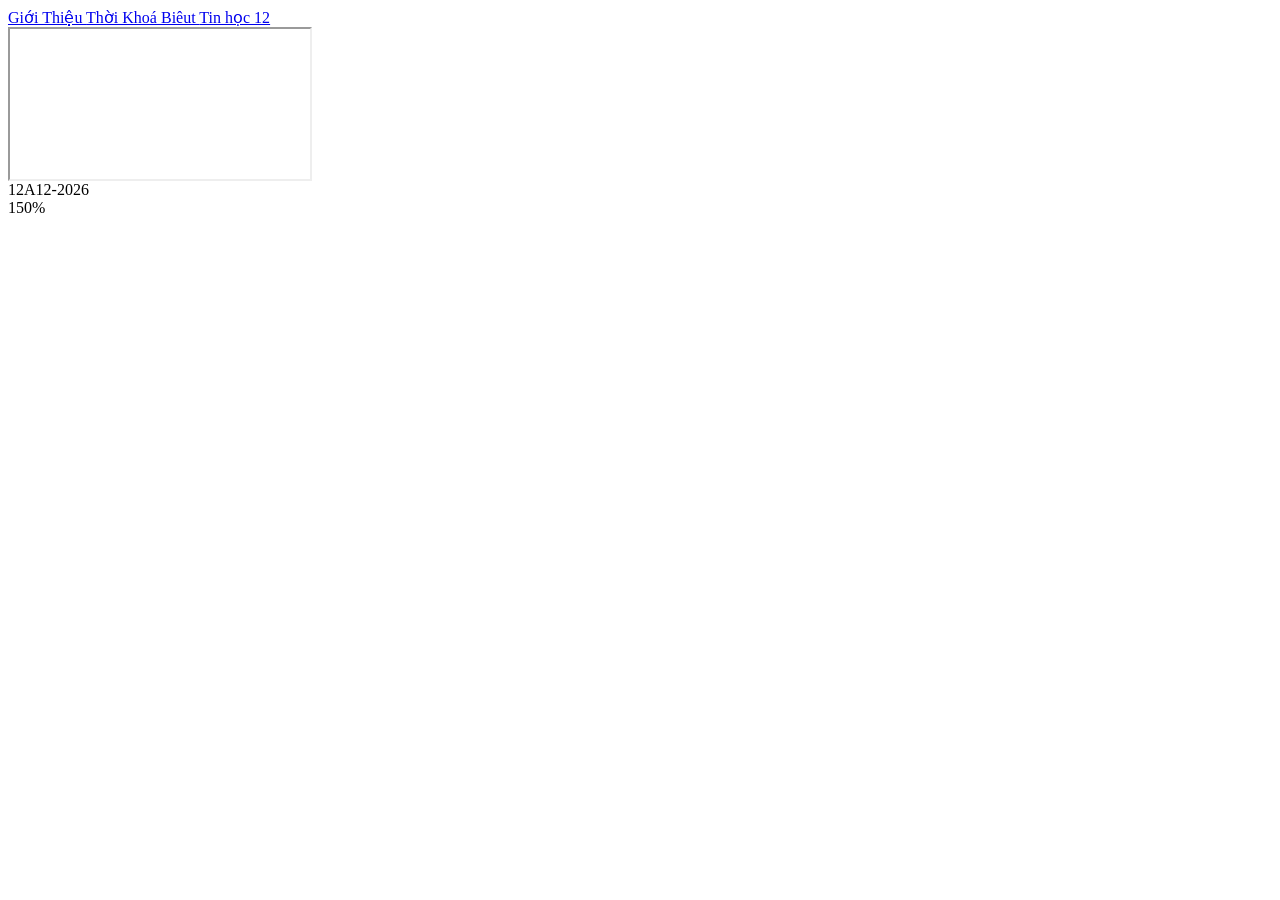
<file: Index.html>
<html class="fullsize">
<head>
 <link href="style.css" rel="stylesheets">
</head>
<body>
<div class="container">
 <div class="header"> </div>
 <div class="menu">
            <a href="contents/gioithieu.html " target="_noidung" > Giới Thiệu </a>
            <a href="contents/tkb.html " target="_noidung" > Thời Khoá Biêut </a>
            <a href="contents/tinhoc12.html " target="_noidung" > Tin học 12 </a>
 </div>
 <div class="content"> 
<iframe name="noidung"></iframe>
</div>
 <div class="footer"> 12A12-2026</div>
150%
</div>
</file>
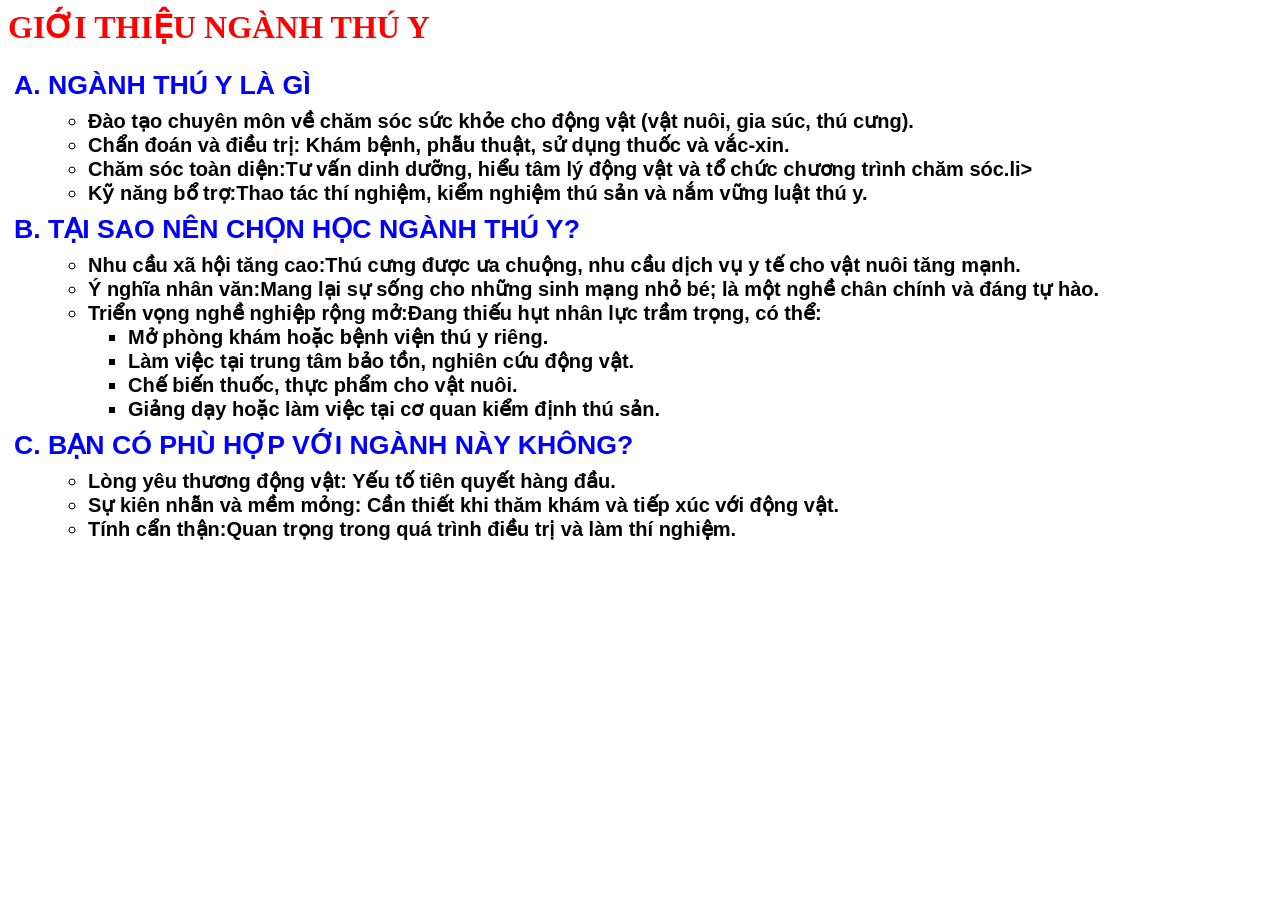
<file: index.html>
<html>
<head>
    <meta charset="UTF-8">
    <link rel = "stylesheet" href = "style.css">
</head>
<body>

    <h1>GIỚI THIỆU NGÀNH THÚ Y </h1>
<ol type = "A" class= "f1" > 
        <li > NGÀNH THÚ Y LÀ GÌ</li>
    <ul class="f2">
        <li>Đào tạo chuyên môn về chăm sóc sức khỏe cho động vật (vật nuôi, gia súc, thú cưng).</li>
        <li>Chẩn đoán và điều trị: Khám bệnh, phẫu thuật, sử dụng thuốc và vắc-xin.</li>
        <li>Chăm sóc toàn diện:Tư vấn dinh dưỡng, hiểu tâm lý động vật và tổ chức chương trình chăm sóc.li>
        <li>Kỹ năng bổ trợ:Thao tác thí nghiệm, kiểm nghiệm thú sản và nắm vững luật thú y.</li>
    </ul>
    
        <li>TẠI SAO NÊN CHỌN HỌC NGÀNH THÚ Y? </li>
       <ul class= "f2" >
<li>Nhu cầu xã hội tăng cao:Thú cưng được ưa chuộng, nhu cầu dịch vụ y tế cho vật nuôi tăng mạnh.</li>
            <li>Ý nghĩa nhân văn:Mang lại sự sống cho những sinh mạng nhỏ bé; là một nghề chân chính và đáng tự hào.</li>
            <li>Triển vọng nghề nghiệp rộng mở:Đang thiếu hụt nhân lực trầm trọng, có thể: 
<ul>
                    <li>Mở phòng khám hoặc bệnh viện thú y riêng.</li>
                    <li>Làm việc tại trung tâm bảo tồn, nghiên cứu động vật.</li>
                    <li>Chế biến thuốc, thực phẩm cho vật nuôi.</li>
                    <li>Giảng dạy hoặc làm việc tại cơ quan kiểm định thú sản.</li>
                </ul>     
        </li> 
</ul>    
    <li >BẠN CÓ PHÙ HỢP VỚI NGÀNH NÀY KHÔNG?</li>
      <ul class= "f2" >
<li>Lòng yêu thương động vật: Yếu tố tiên quyết hàng đầu.</li>
            <li>Sự kiên nhẫn và mềm mỏng: Cần thiết khi thăm khám và tiếp xúc với động vật.</li>
            <li>Tính cẩn thận:Quan trọng trong quá trình điều trị và làm thí nghiệm.</li>
     </ul>
</ol>
</body>
</html>
</file>
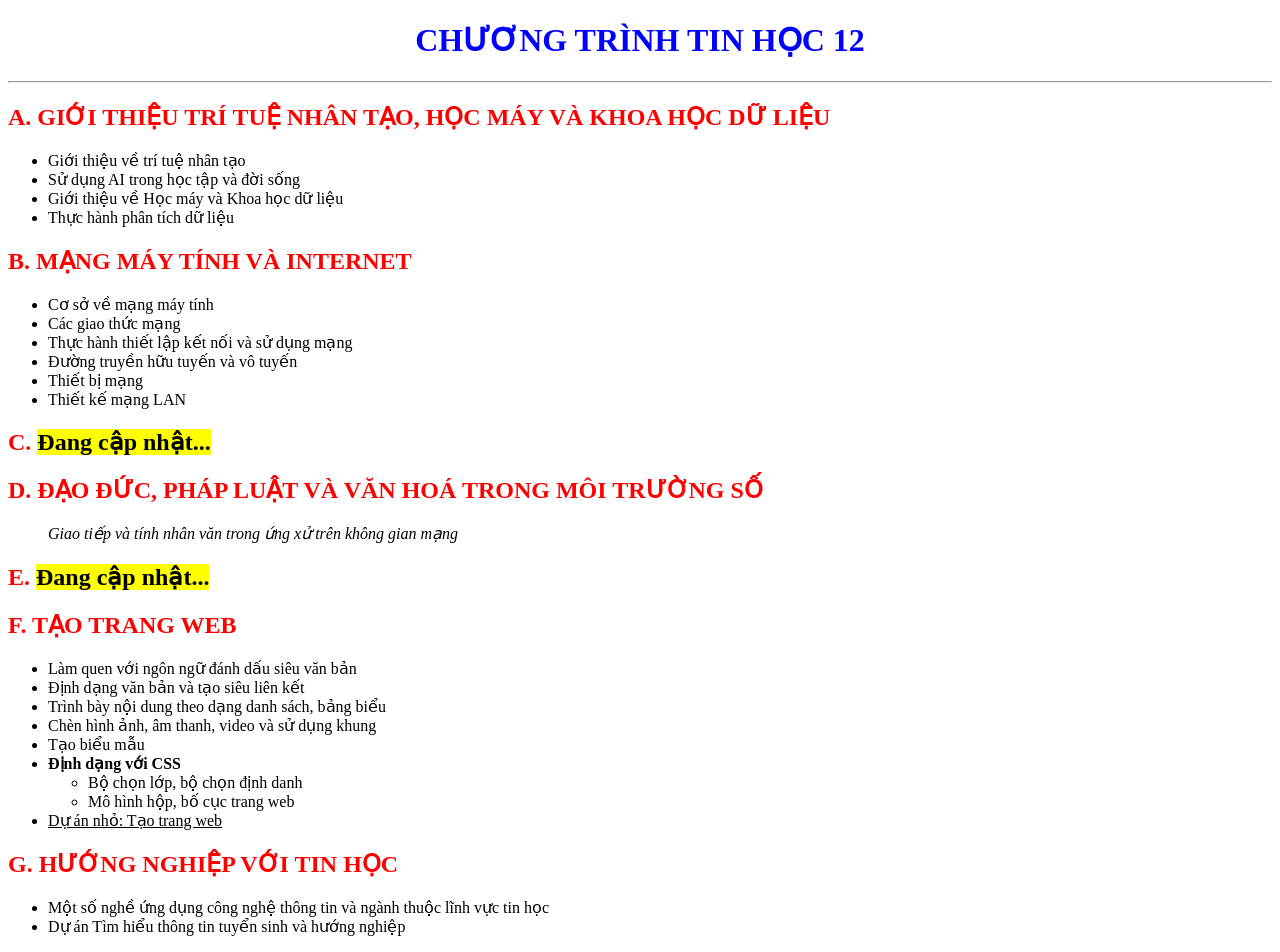
<file: contents/Index.html>
<!DOCTYPE html>
<html lang="vi">
<head>
    <meta charset="UTF-8">
    <title>Chương trình Tin học 12</title>
</head>
<body>

    <h1 style="color: blue; text-align: center;">CHƯƠNG TRÌNH TIN HỌC 12</h1>

    <hr>

    <h2 style="color: red;">A. GIỚI THIỆU TRÍ TUỆ NHÂN TẠO, HỌC MÁY VÀ KHOA HỌC DỮ LIỆU</h2>
    <ul>
        <li>Giới thiệu về trí tuệ nhân tạo</li>
        <li>Sử dụng AI trong học tập và đời sống</li>
        <li>Giới thiệu về Học máy và Khoa học dữ liệu</li>
        <li>Thực hành phân tích dữ liệu</li>
    </ul>

    <h2 style="color: red;">B. MẠNG MÁY TÍNH VÀ INTERNET</h2>
    <ul>
        <li>Cơ sở về mạng máy tính</li>
        <li>Các giao thức mạng</li>
        <li>Thực hành thiết lập kết nối và sử dụng mạng</li>
        <li>Đường truyền hữu tuyến và vô tuyến</li>
        <li>Thiết bị mạng</li>
        <li>Thiết kế mạng LAN</li>
    </ul>

    <h2 style="color: red;">C. <mark>Đang cập nhật...</mark></h2>

    <h2 style="color: red;">D. ĐẠO ĐỨC, PHÁP LUẬT VÀ VĂN HOÁ TRONG MÔI TRƯỜNG SỐ</h2>
    <p style="margin-left: 40px;"><i>Giao tiếp và tính nhân văn trong ứng xử trên không gian mạng</i></p>

    <h2 style="color: red;">E. <mark>Đang cập nhật...</mark></h2>

    <h2 style="color: red;">F. TẠO TRANG WEB</h2>
    <ul>
        <li>Làm quen với ngôn ngữ đánh dấu siêu văn bản</li>
        <li>Định dạng văn bản và tạo siêu liên kết</li>
        <li>Trình bày nội dung theo dạng danh sách, bảng biểu</li>
        <li>Chèn hình ảnh, âm thanh, video và sử dụng khung</li>
        <li>Tạo biểu mẫu</li>
        <li><b>Định dạng với CSS</b></li>
        <ul style="list-style-type: circle;">
            <li>Bộ chọn lớp, bộ chọn định danh</li>
            <li>Mô hình hộp, bố cục trang web</li>
        </ul>
        <li><u>Dự án nhỏ: Tạo trang web</u></li>
    </ul>

    <h2 style="color: red;">G. HƯỚNG NGHIỆP VỚI TIN HỌC</h2>
    <ul>
        <li>Một số nghề ứng dụng công nghệ thông tin và ngành thuộc lĩnh vực tin học</li>
        <li>Dự án Tìm hiểu thông tin tuyển sinh và hướng nghiệp</li>
    </ul>

</body>
</html>
</file>
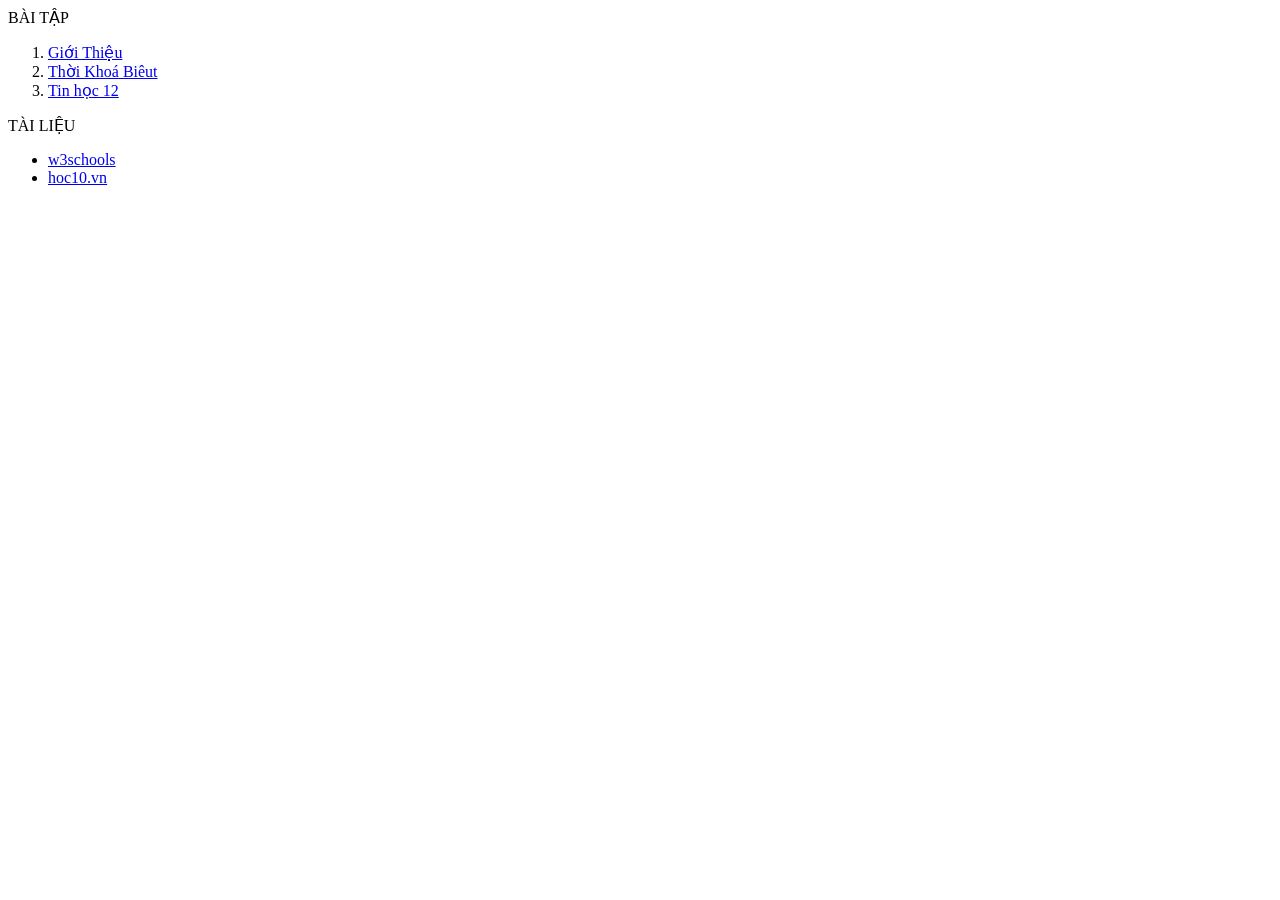
<file: list.html>
<html>
  <head>
    <meta charset ="utf-8">
  </head>
  <body>
    BÀI TẬP
    <ol>
           <li> <a href="contents/gioithieu.html " target="_noidung" > Giới Thiệu </a></li> 
           <li> <a href="contents/tkb.html " target="_noidung" > Thời Khoá Biêut </a></li> 
           <li> <a href="contents/tinhoc12.html " target="_noidung" > Tin học 12 </a></li> 
    </ol>
    TÀI LIỆU
    <ul>
            <li> <a href="https://www.w3schools.com/" target="_noidung" > w3schools </a> </li>
            <li><a href="https://www.hoc10.vn" target="_noidung" > hoc10.vn </a> </li>
    </ul>
  </body>
</html>
</file>
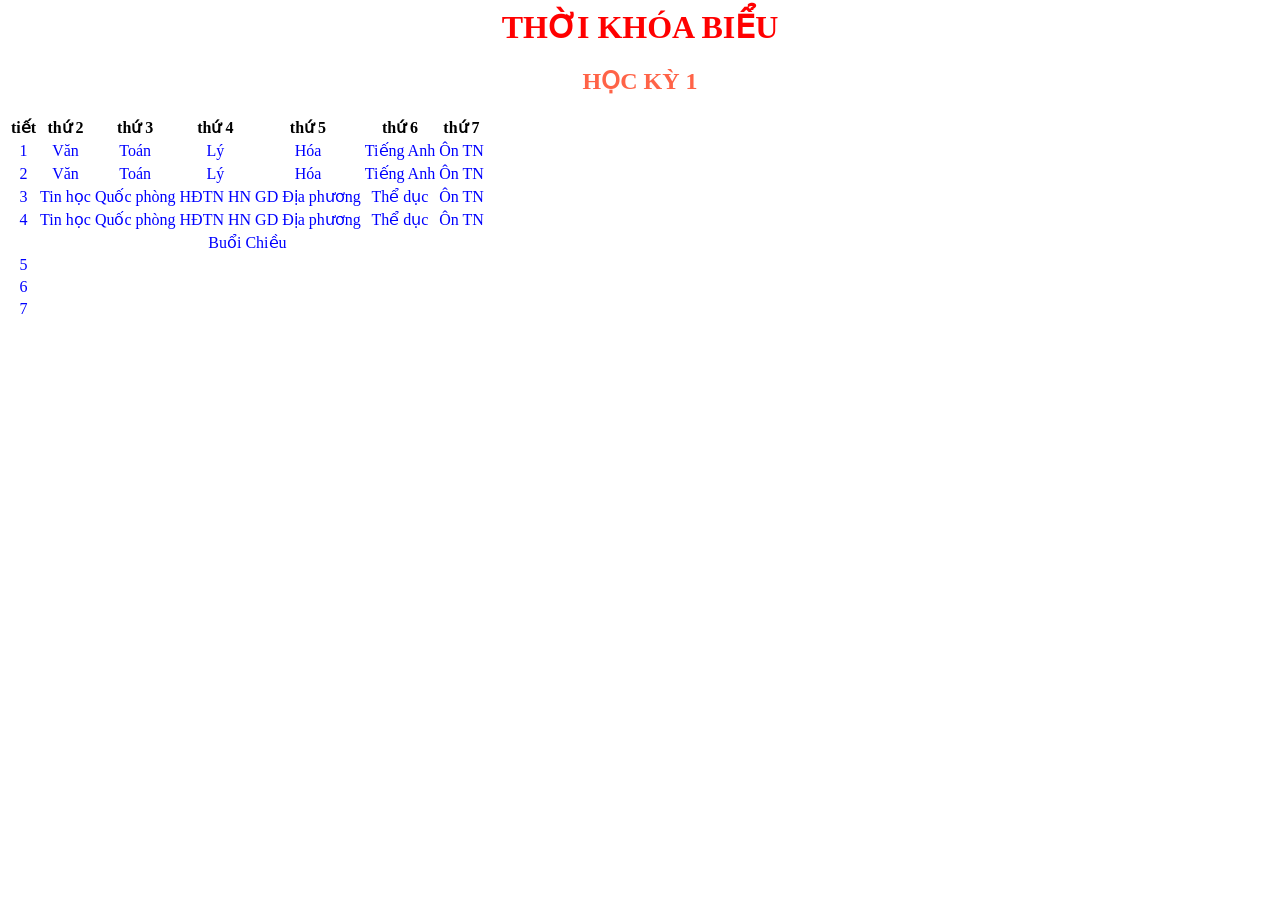
<file: contents/Tkb.html>
<html>
  <head>
    <meta chaset = "utf-8">
    <style>
      td {text-align:center;color:blue}
    </style>
  </head>
  <body>
        <h1 style="color: red; text-align: center;">THỜI KHÓA BIỂU</h1>
        <h2 style="color: Tomato; text-align: center;">HỌC KỲ 1</h2>

    <table>
      <tr>
        <th> tiết </th>
        <th> thứ 2</th>
        <th> thứ 3</th>
        <th> thứ 4</th>
        <th> thứ 5</th>
        <th> thứ 6</th>
        <th> thứ 7</th>
      </tr>
      <tbody>
            <tr>
                <td>1</td>
                <td>Văn</td>
                <td>Toán</td>
                <td>Lý</td>
                <td>Hóa</td>
                <td>Tiếng Anh</td>
                <td>Ôn TN</td>
            </tr>
                <tr>
                <td>2</td>
                <td>Văn</td>
                <td>Toán</td>
                <td>Lý</td>
                <td>Hóa</td>
                <td>Tiếng Anh</td>
                <td>Ôn TN</td>
            </tr>
            <tr>
                <td>3</td>
                <td>Tin học</td>
                <td>Quốc phòng</td>
                <td>HĐTN HN</td>
                <td>GD Địa phương</td>
                <td>Thể dục</td>
                <td>Ôn TN</td>
            </tr>
            <tr>
                <td>4</td>
                <td>Tin học</td>
                <td>Quốc phòng</td>
                <td>HĐTN HN</td>
                <td>GD Địa phương</td>
                <td>Thể dục</td>
                <td>Ôn TN</td>
            </tr>
        <tr>
          <td colspan="7">Buổi Chiều</td>
        </tr>
            <tr>
                <td>5</td>
                <td></td>
                <td></td>
                <td></td>
                <td></td>
                <td></td>
                <td></td>
            </tr>
            <tr>
                <td>6</td>
                <td></td>
                <td></td>
                <td></td>
                <td></td>
                <td></td>
                <td></td>
            </tr>
            <tr>
                <td>7</td>
                <td></td>
                <td></td>
                <td></td>
                <td></td>
                <td></td>
                <td></td>
            </tr>
      </tbody>
    </table>
  </body>
</html>
</file>
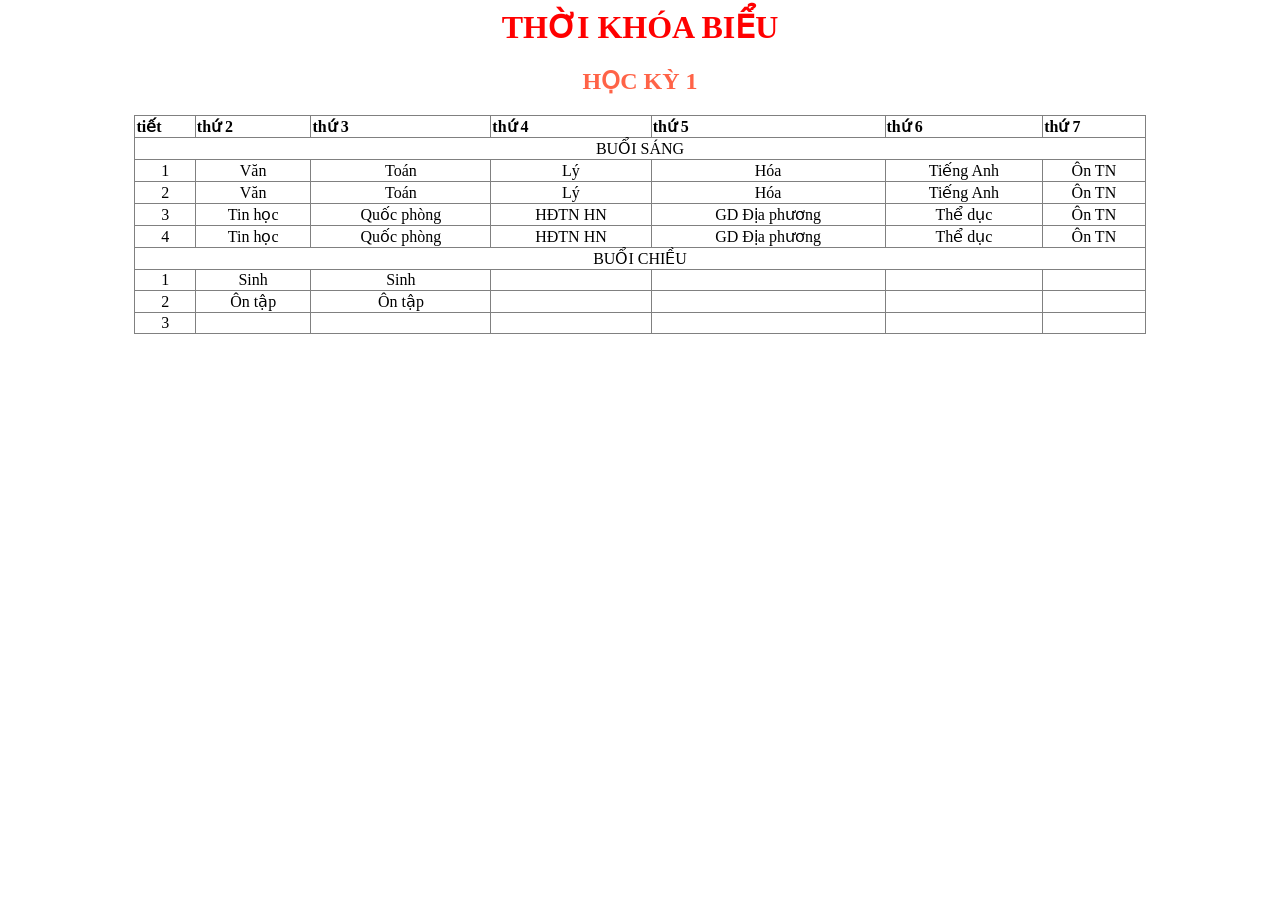
<file: contents/tkb.html>
<html>
  <head>
    <meta chareset = "ult-8">
    <style>
      td {text-align: center;}
    </style>
  </head>
  <body>
        <h1 style="color: red; text-align: center;">THỜI KHÓA BIỂU</h1>
        <h2 style="color: Tomato; text-align: center;">HỌC KỲ 1</h2>

        <table border="1" style="border-collapse: collapse; width: 80%; margin: 0 auto; text-align: left;">
      <tr>
        <th> tiết </th>
        <th> thứ 2</th>
        <th> thứ 3</th>
        <th> thứ 4</th>
        <th> thứ 5</th>
        <th> thứ 6</th>
        <th> thứ 7</th>
      </tr>
      <tbody>
        <tr>
             <td colspan ="7";> BUỔI SÁNG </td>
           </tr>
            <tr>
                <td>1</td>
                <td>Văn</td>
                <td>Toán</td>
                <td>Lý</td>
                <td>Hóa</td>
                <td>Tiếng Anh</td>
                <td>Ôn TN</td>
            </tr>
                <tr>
                <td>2</td>
                <td>Văn</td>
                <td>Toán</td>
                <td>Lý</td>
                <td>Hóa</td>
                <td>Tiếng Anh</td>
                <td>Ôn TN</td>
            </tr>
            <tr>
                <td>3</td>
                <td>Tin học</td>
                <td>Quốc phòng</td>
                <td>HĐTN HN</td>
                <td>GD Địa phương</td>
                <td>Thể dục</td>
                <td>Ôn TN</td>
            </tr>
            <tr>
                <td>4</td>
                <td>Tin học</td>
                <td>Quốc phòng</td>
                <td>HĐTN HN</td>
                <td>GD Địa phương</td>
                <td>Thể dục</td>
                <td>Ôn TN</td>
            </tr>
           <tr>
             <td colspan ="7";> BUỔI CHIỀU </td>
           </tr>
            <tr>
                <td>1</td>
                <td>Sinh</td>
                <td>Sinh</td>
                <td></td>
                <td></td>
                <td></td>
                <td></td>
            </tr>
            <tr>
                <td>2</td>
                <td>Ôn tập</td>
                <td>Ôn tập</td>
                <td></td>
                <td></td>
                <td></td>
                <td></td>
            </tr>
            <tr>
                <td>3</td>
                <td></td>
                <td></td>
                <td></td>
                <td></td>
                <td></td>
                <td></td>
            </tr>
      </tbody>
    </table>
  </body>
</html>
</file>
<file: style.css>
.container{
  display:flex;
  flex-direction:column;
  height:100vh ;
}
.header{
  flex:15% ;
  background-color: lightgray;
}
.menu {
  flex:5%
  background-color: darkgray;
  display:flex;
  align-items:centers;
}
menu a{
  padding: 15px 20px;
  color:pink;
}
menu hover{
  background-color:lightgrey;
  color:black;
}
.content{

  flex:70% ;
  background-color: white;
}
.content iframe{
  flex:1 ;
  width:100% ;
  height:100% ;
  border:0 ;
}
.footer{
  flex:10% ;
  background-color: lightgray;
  }
h1 {
  color:red; 
}
.f1 {
color: blue;
margin-top: 18pt;
margin-bottom: 12pt;
font-size: 20pt;
font-weight: bold;
font-family: arial;
}
.f2 {
color: black;
margin-top: 6pt;
margin-bottom: 6pt;
font-size: 15pt;
font-style: normal;
font-family: arial;
}
</file>
